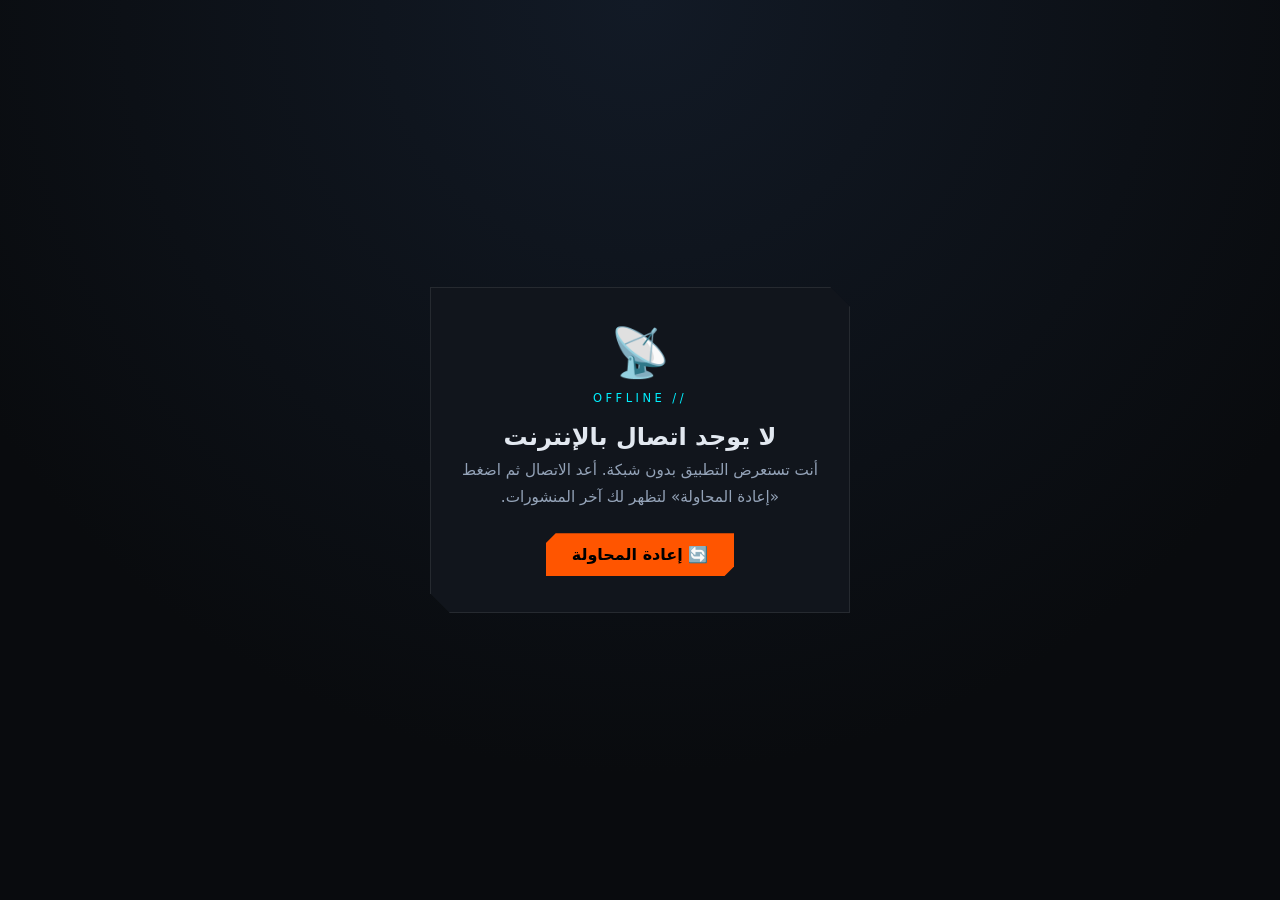
<file: offline.html>
<!DOCTYPE html>
<html lang="ar" dir="rtl">
<head>
<meta charset="UTF-8">
<meta name="viewport" content="width=device-width, initial-scale=1.0">
<title>لا يوجد اتصال | THE LONG PASS</title>
<meta name="theme-color" content="#090b0e">
<link rel="icon" href="icons/favicon-32.png">
<style>
  *{box-sizing:border-box}
  body{margin:0;min-height:100vh;display:grid;place-items:center;padding:24px;
       font-family:'Cairo',system-ui,-apple-system,'Segoe UI',sans-serif;
       background:radial-gradient(circle at 50% 0%,#121a26 0%,#090b0e 70%);color:#e2e8f0;text-align:center}
  .card{max-width:420px;padding:36px 28px;background:#11151c;border:1px solid rgba(255,255,255,.09);
        clip-path:polygon(0 0,calc(100% - 20px) 0,100% 20px,100% 100%,20px 100%,0 calc(100% - 20px))}
  h1{margin:0 0 6px;font-size:1.5rem}
  .sub{color:#00f0ff;font-size:.72rem;letter-spacing:.3em;margin-bottom:18px}
  p{color:#94a3b8;line-height:1.8;font-size:.95rem;margin:0 0 22px}
  button{font:inherit;font-weight:800;padding:12px 26px;border:0;cursor:pointer;background:#ff5500;color:#000;
         clip-path:polygon(10px 0,100% 0,100% calc(100% - 10px),calc(100% - 10px) 100%,0 100%,0 10px)}
  .ico{font-size:3rem;margin-bottom:10px}
</style>
</head>
<body>
  <div class="card">
    <div class="ico">📡</div>
    <div class="sub">// OFFLINE</div>
    <h1>لا يوجد اتصال بالإنترنت</h1>
    <p>أنت تستعرض التطبيق بدون شبكة. أعد الاتصال ثم اضغط «إعادة المحاولة» لتظهر لك آخر المنشورات.</p>
    <button onclick="location.reload()">🔄 إعادة المحاولة</button>
  </div>
</body>
</html>
</file>
